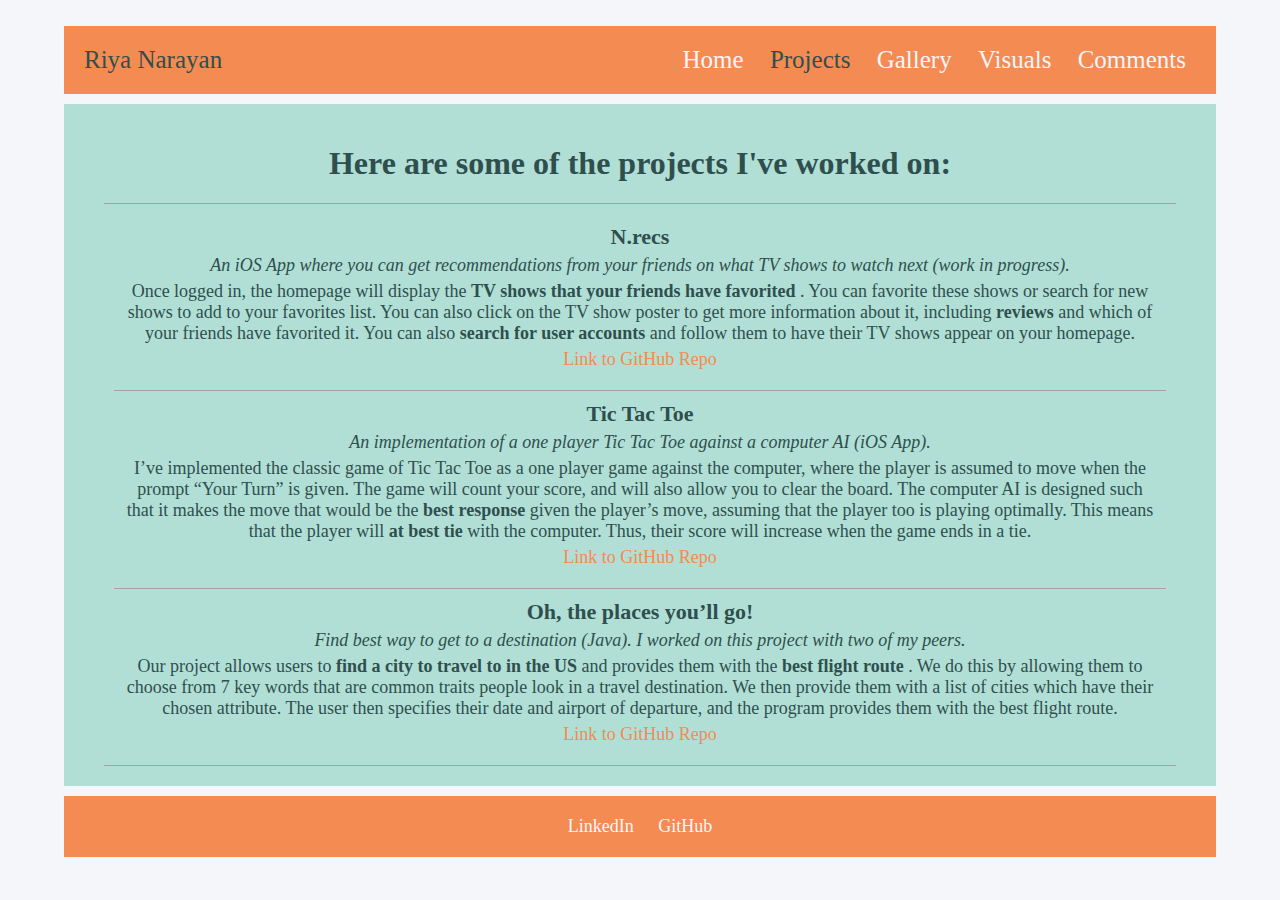
<file: portfolio/src/main/webapp/projects.html>
<!DOCTYPE html>
<html>
  <head>
    <meta charset="UTF-8">
    <title>Riya's Projects</title>
    <link rel="shortcut icon" type="image/png" href="/images/icon.png">
    <link rel="stylesheet" href="style.css">
    <script src="script.js"></script>
  </head>
  <body>
    <div id="content">
      <div class="bar" id="top-bar">
        <span id="name-container">Riya Narayan</span>
        <span id="navbar-container">
          <a href="/index.html">Home</a>
          <a class="active" href="/projects.html">Projects</a>
          <a href="/gallery.html">Gallery</a>
          <a href="/visuals.html">Visuals</a>
          <a href="/comments.html">Comments</a>
        </span>
      </div>
      <div id="content-container">
        <h1>Here are some of the projects I've worked on:</h1>
        <div class="info-container">
          <div class="info" style="border-top: none"> 
            <div class="project-name">N.recs</div>
            <div class="project-description">
              An iOS App where you can get recommendations
              from your friends on what TV shows to watch next
              (work in progress).
            </div>
            <p class="project-explanation">
              Once logged in, the homepage will display the
              <span style="font-weight: bold">
              TV shows that your friends have favorited</span>
              . You can favorite these
              shows or search for new shows to add to your favorites list.
              You can also click on the TV show poster to get more
              information about it, including
              <span style="font-weight: bold">
              reviews</span>
              and which of your friends have favorited it. You can also
              <span style="font-weight: bold">
              search for user accounts</span>
              and follow them to have their TV shows appear
              on your homepage.
            </p>
            <a href="https://github.com/riya-n/iOS_finalproject"
            target="_blank" class="repo">
              Link to GitHub Repo
            </a>
          </div>
          <div class="info"> 
            <div class="project-name">Tic Tac Toe</div>
            <div class="project-description">
              An implementation of a one player Tic Tac Toe
              against a computer AI (iOS App).
            </div>
            <p class="project-explanation">
              I’ve implemented the classic game of Tic Tac Toe
              as a one player game against the computer, where
              the player is assumed to move when the prompt
              “Your Turn” is given. The game will count your
              score, and will also allow you to clear the board.
              The computer AI is designed such that it makes the move
              that would be the
              <span style="font-weight: bold">
              best response</span>
              given the player’s move,
              assuming that the player too is playing optimally.
              This means that the player will
              <span style="font-weight: bold">
              at best tie</span>
              with the computer. Thus, their score will increase when 
              the game ends in a tie.
            </p>
            <a href="https://github.com/riya-n/TicTacToe"
            target="_blank" class="repo">
              Link to GitHub Repo
            </a> 
          </div>
          <div class="info"> 
            <div class="project-name">Oh, the places you’ll go!</div>
            <div class="project-description">
              Find best way to get to a destination (Java).
              I worked on this project with two of my peers.
            </div>
            <p class="project-explanation">
              Our project allows users to
              <span style="font-weight: bold">
              find a city to travel to in the US</span>
              and provides them with the
              <span style="font-weight: bold">
              best flight route</span>
              . We do this by allowing them to
              choose from 7 key words that are common traits people look
              in a travel destination. We then provide them
              with a list of cities which have their chosen attribute.
              The user then specifies their date and airport of departure,
              and the program provides them with the best flight route.
            </p>
            <a href="https://github.com/riya-n/nets150_finalproject"
            target="_blank" class="repo">
              Link to GitHub Repo
            </a> 
          </div>
        </div>
      </div>
      <div class="bar" id="bottom-bar">
        <span>
          <a href="https://www.linkedin.com/in/riya-narayan/" target="_blank">LinkedIn</a>
          <a href="https://github.com/riya-n" target="_blank">GitHub</a>
        </span>
      </div>
    </div>
  </body>
</html>
</file>
<file: portfolio/src/main/webapp/style.css>
* {
  box-sizing: border-box;
}

body {
  background-color: #f5f6fa;
  margin: 2% 5%;
}

div {
  color: darkslategrey;
}

.bar {
  background-color: #f48b52;
  padding: 20px;
}

#bottom-bar {
  text-align: -webkit-center;
  font-size: 18px;
}

#name-container {
  color: darkslategrey;
  font-size: 25px;
}

#navbar-container {
  float: right;
  font-size: 25px
}

#content-container {
  background-color: #b1dfd5;
  margin-top: 10px;
  margin-bottom: 10px;
  padding: 20px;
  text-align: -webkit-center;
}

a {
  color: #f5f6fa;
  margin: 10px;
  text-decoration: none;
}

a.repo {
  color: #f48b52;
}

a.dataset {
  color: darkslategrey;
  margin: 0px;
  text-decoration: underline;
}

.active {
  color: darkslategrey;
}

a:hover {
  color: darkslategrey;
}

a.repo:hover {
  color: #f5f6fa;
}

a.dataset:hover {
  color: #f48b52;
}

#profile-picture {
  width: 300px;
}

#greeting-container {
  text-decoration: none;
}

#quote-container {
  color: #f48b52;
  font-size: 18px;
  margin-top: 10px;
}

.row {
  display: -ms-flexbox;
  display: flex;
  flex-wrap: wrap;
  margin-bottom: 15px;
  padding: 0 4px;
  -ms-flex-wrap: wrap;
}

.column {
  flex: 33%;
  max-width: 33%;
  padding: 0 4px;
  -ms-flex: 33%;
}

.column img {
  margin-top: 8px;
  vertical-align: middle;
  width: 100%;
}

.info-container {
  border-bottom: 1px outset #f5f6fa;
  border-top: 1px inset #f5f6fa;
  margin-right: 20px;
  margin-left: 20px;
  font-size: 18px;
}

.info {
  border-top: 1px inset #f5f6fa;
  margin: 10px;
  padding: 10px;
}

.project-name {
  font-size: 22px;
  font-weight: bold;
  margin-bottom: 5px;
}

.project-description {
  font-style: italic;
}

.project-explanation {
  margin-bottom: 5px;
  margin-top: 5px;
}

.span-button {
    cursor: pointer;
    font-size: inherit;
    text-decoration: underline;
}

.span-button:hover {
    color: #f48b52;
}

#short-bio {
    font-style: italic;
    font-size: 18px;
    margin-bottom: 20px;
}

select {
  text-align-last: center;
  background-color: #f48b52;
  padding: 5px;
  border: none;
  color: darkslategrey;
  font-size: 18px;
  float: left;
}

#number-of-comments-label {
  float: left;
  margin: 5px;
  font-style: italic;
  cursor: pointer;
}

option {
  background-color: darkslategrey;
  color: #f5f6fa;
}

#comments-box {
  height: 40px;
  margin-top: 10px;
  width: -webkit-fill-available;
  border: none;
  padding: 10px;
  background-color: #f5f6fa;
  color: darkslategrey;
}

.submit {
  width: -webkit-fill-available;
  border: none;
  background-color: #f48b52;
  color: #f5f6fa;
  height: 30px;
  margin-top: 5px;
  cursor: pointer;
  font-size: 18px;
}

input {
  font-size: 18px;
}

#delete-comments {
  float: right;
  margin: 5px;
}

ul {
  list-style-type: none;
}

li {
  margin: 10px;
  padding: 10px;
  background-color: #a6ded2;
}

#chart-container {
  margin-top: 10px;
  margin-bottom: 10px;
  width: -webkit-fill-available;
  height: 500px;
}

#map-container {
  border: thin solid black;
  height: 500px;
  width: -webkit-fill-available;
}
</file>
